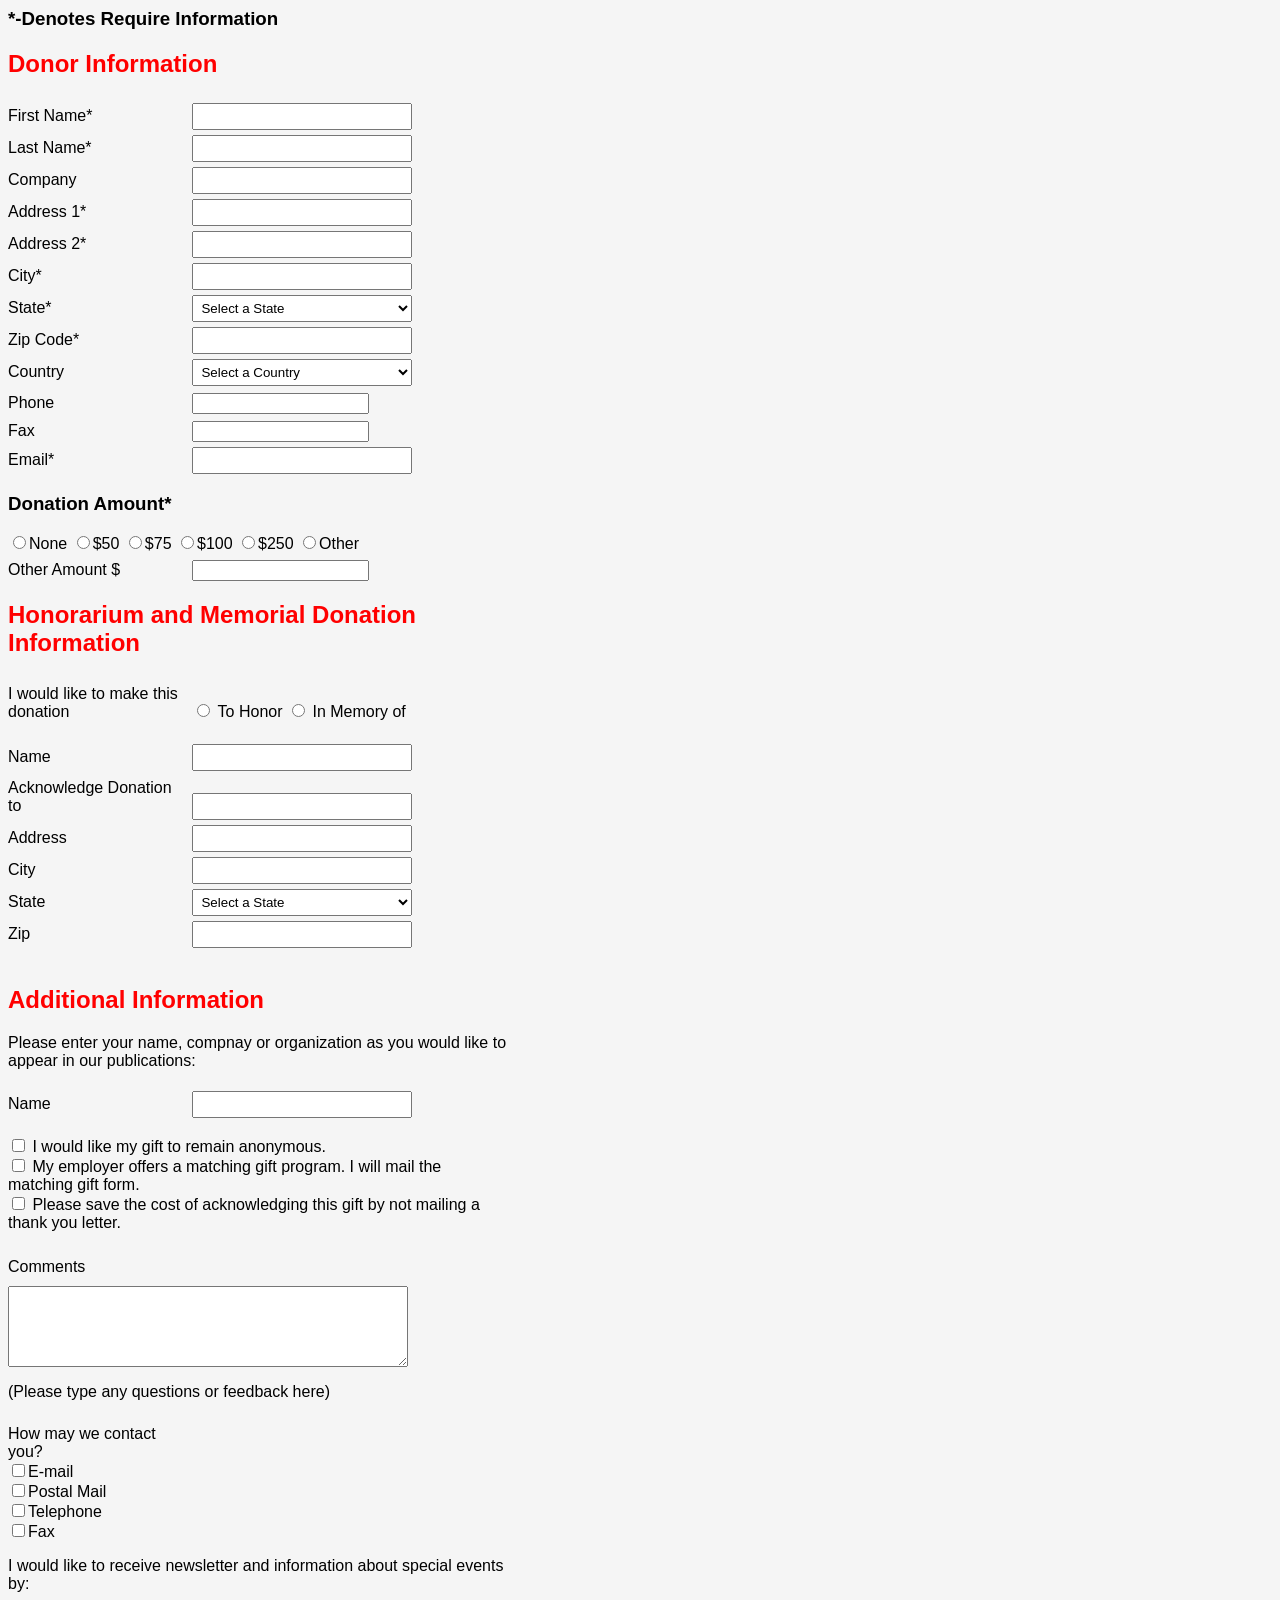
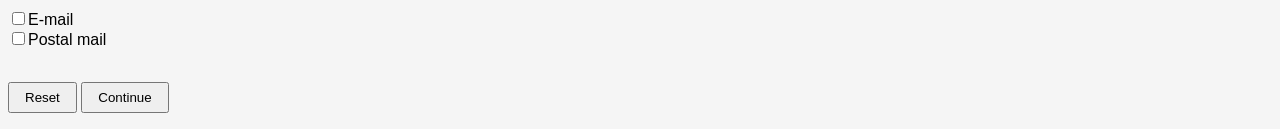
<file: form layout/index.html>
<html>
<head>
    <title> Donation Form</title>
    <link rel="stylesheet" href="stylesheet.css">
</head>
<body>
    <h3>*-Denotes Require Information</h3>
    
    <h2 class="title">Donor Information </h2>
 <form action="confirmation.html">
    <label>First Name*</label>
    <input type="text" required><br>

    <label>Last Name*</label>
    <input type="text"required><br>

    <label>Company</label>
    <input type="text"required><br>
    
    <label>Address 1*</label>
    <input type="text"required><br>

    <label>Address 2*</label>
    <input type="text"required><br>

    <label>City*</label>
    <input type="text"required><br>

    <label>State*</label>
    <select required>
        <option>Select a State</option>
        <option>Dhaka</option>
        <option>Khulna</option>
        <option>Chittagong</option>
    </select> <br>

    <label>Zip Code*</label>
    <input type="text"required><br>
    

    <label>Country</label>
    <select required>
        <option>Select a Country </option>
        <option>Bangladesh</option>
        <option>Australia</option>
        <option>USA</option>
    </select> <br>
    

    <label>Phone</label>
    <input type="number" required><br>

    <label>Fax</label>
    <input type="number"><br>

    <label>Email*</label>
    <input type="email"><br>

    <h3>Donation Amount*</h3>
    <input type="radio" name="donation">None
    <input type="radio" name="donation">$50
    <input type="radio" name="donation">$75
    <input type="radio" name="donation">$100
    <input type="radio" name="donation">$250
    <input type="radio" name="donation">Other

    <br>

    <label>Other Amount $</label>
    <input type="number" required>

    <h2 class="title">Honorarium and Memorial Donation Information</h2>

<label>I would like to make this donation</label>

<input type="radio" name="honor"> To Honor
<input type="radio" name="honor"> In Memory of
<br><br>

<label>Name</label>
<input type="text"><br>

<label>Acknowledge Donation to</label>
<input type="text"><br>

<label>Address</label>
<input type="text"><br>

<label>City</label>
<input type="text"><br>

<label>State</label>
<select>
<option>Select a State</option>
<option>Dhaka</option>
<option>Chittagong</option>
<option>Khulna</option>
</select>
<br>

<label>Zip</label>
<input type="text"><br><br>

    <h2>Additional Information</h2>
    <p>Please enter your name, compnay or organization as you would like to appear in our publications:</p>
     <label> Name</label>
     <input type="text"required>
     <br>
     <br>

     <input type="checkbox"> I would like my gift to remain anonymous.<br>
     <input type="checkbox"> My employer offers a matching gift program. I will mail the matching gift form.<br>
    <input type="checkbox"> Please save the cost of acknowledging this gift by not mailing a thank you letter.<br><br>     

     <label>Comments</label><br>
<textarea rows="5" cols="50"></textarea>
<p>(Please type any questions or feedback here)</p>
       
<label>How may we contact you?</label><br>
<input type="checkbox">E-mail <br>
<input type="checkbox">Postal Mail <br>
<input type="checkbox">Telephone <br>
<input type="checkbox">Fax <br>
 <p>I would like to receive newsletter and information about special events by:</p>
 <input type="checkbox">E-mail<br>
 <input type="checkbox">Postal mail<br><br>

 <button type="reset">Reset</button>
 <button type="submit">Continue</button>
</form>
</body>
</html>
</file>
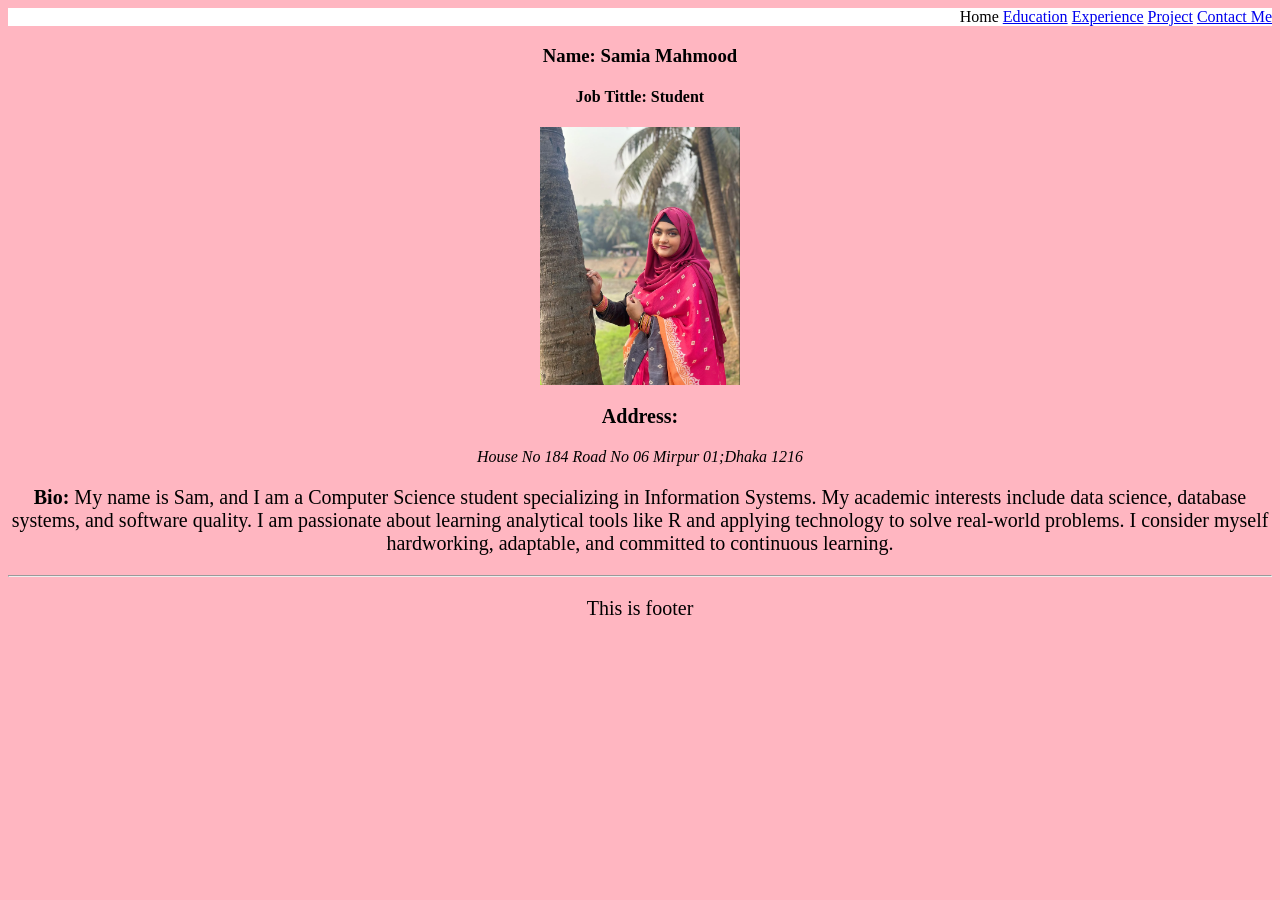
<file: Portfolio/index.html>
<html>
    <head>
        <title>Homepage</title>
        <link rel="stylesheet" type="text/css" href="css/style.css">
    </head>
    <body>
        <!-- Navigation -->
        <header>
            <nav>
                <ul>
                    <li>Home</li>
                    <li><a href="html/educations.html">Education</a></li>
                    <li><a href="html/experience.html">Experience</a></li>
                    <li><a href="html/projects.html">Project</a></li>
                    <li><a href="html/contactme.html">Contact Me</a></li>
                </ul>
            </nav>
        </header>

        <h3 class="decoration">Name: Samia Mahmood</h3>
        <h4 class="decoration">Job Tittle: Student</h4>
        <img src="IMG/new_pic.png" width="200">
        <p class="decoration"> <b>Address:</b><Address class="decoration"> House No 184 Road No 06 Mirpur 01;Dhaka 1216</Address></p>
        <p class="decoration">
            <b>Bio:</b> My name is Sam, and I am a Computer Science student specializing in Information Systems. My academic interests include data science, database systems, and software quality. I am passionate about learning analytical tools like R and applying technology to solve real-world problems. I consider myself hardworking, adaptable, and committed to continuous learning.
        </p>
        <hr>
        <!-- <h3>Navigation</h3>
        <ul>
            <li><a href="html/educations.html">Educations</a></li>
            <li><a href="html/experience.html">Experience</a></li>
            <li><a href="html/projects.html">Projects</a></li>
            <li><a href="html/contactme.html">Contact Me</a></li>
        </ul> -->


        <footer>
            <p class="decoration">This is footer</p>
        </footer>
    </body>

</html>
</file>
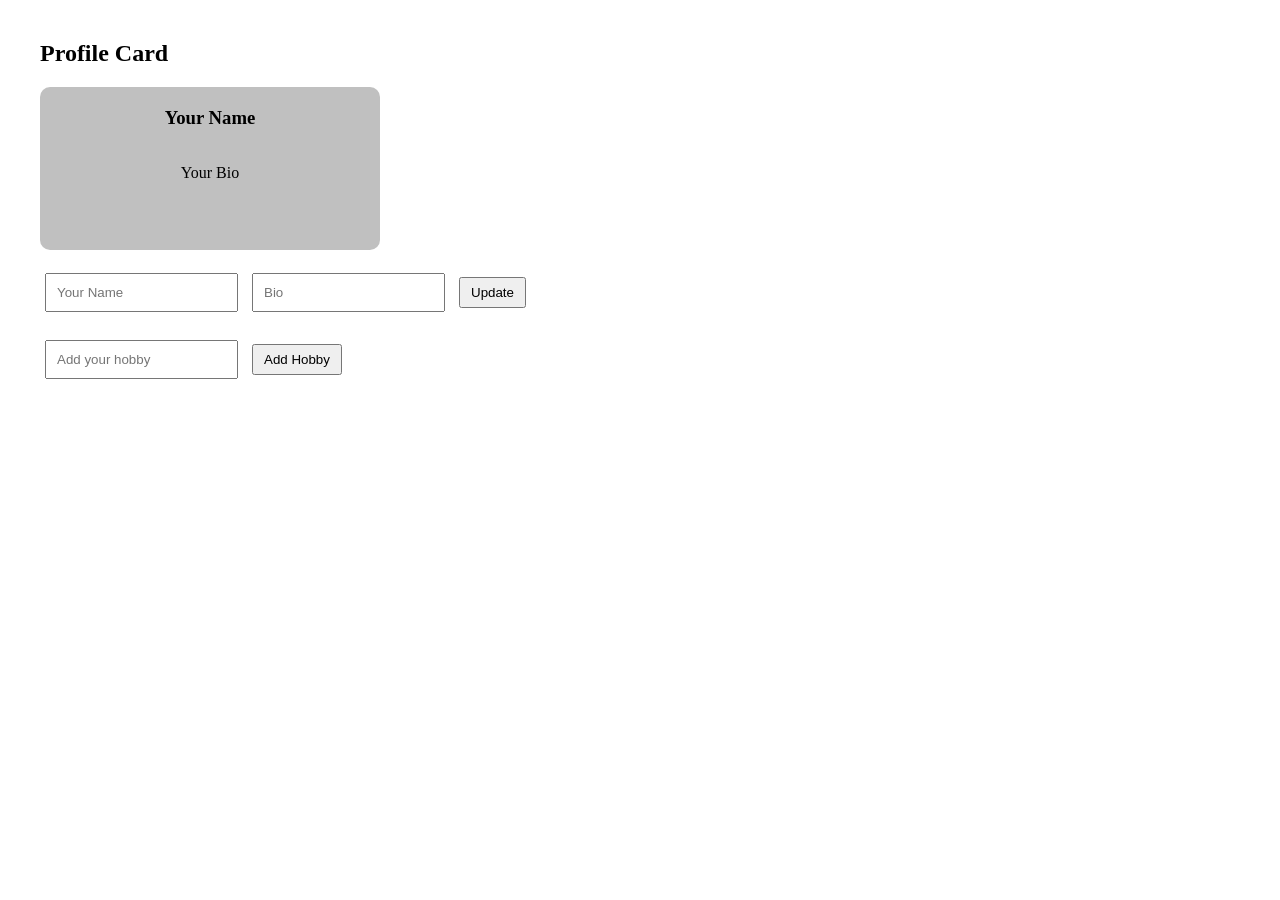
<file: dom-project/Profile/index.html>
<html>

<head>
  <title>Profile Card Editor</title>
  <link rel="stylesheet" href="style.css">
</head>
<body>
  <h2>Profile Card</h2>

  
  

  <div id="card">

    <h3 id="pname">Your Name</h3>
    <p id="pbio">Your Bio</p>
    <ul id="hobbyList"></ul>
  </div>

  <div>
    <span id="errName" class="errHobby"></span><br>
    <input placeholder="Your Name" id="name">

    
    <input placeholder="Bio" id="bio">

    <button onclick="updateProfile()">Update</button>
  </div>

  <span id="errHobby" class="errHobby"></span><br>
  <input placeholder="Add your hobby" id="hobby">
  <button id="addHbby" onclick="addHobby()">Add Hobby</button>
  
  <script src="script.js"></script>
</body>


</html>
</file>
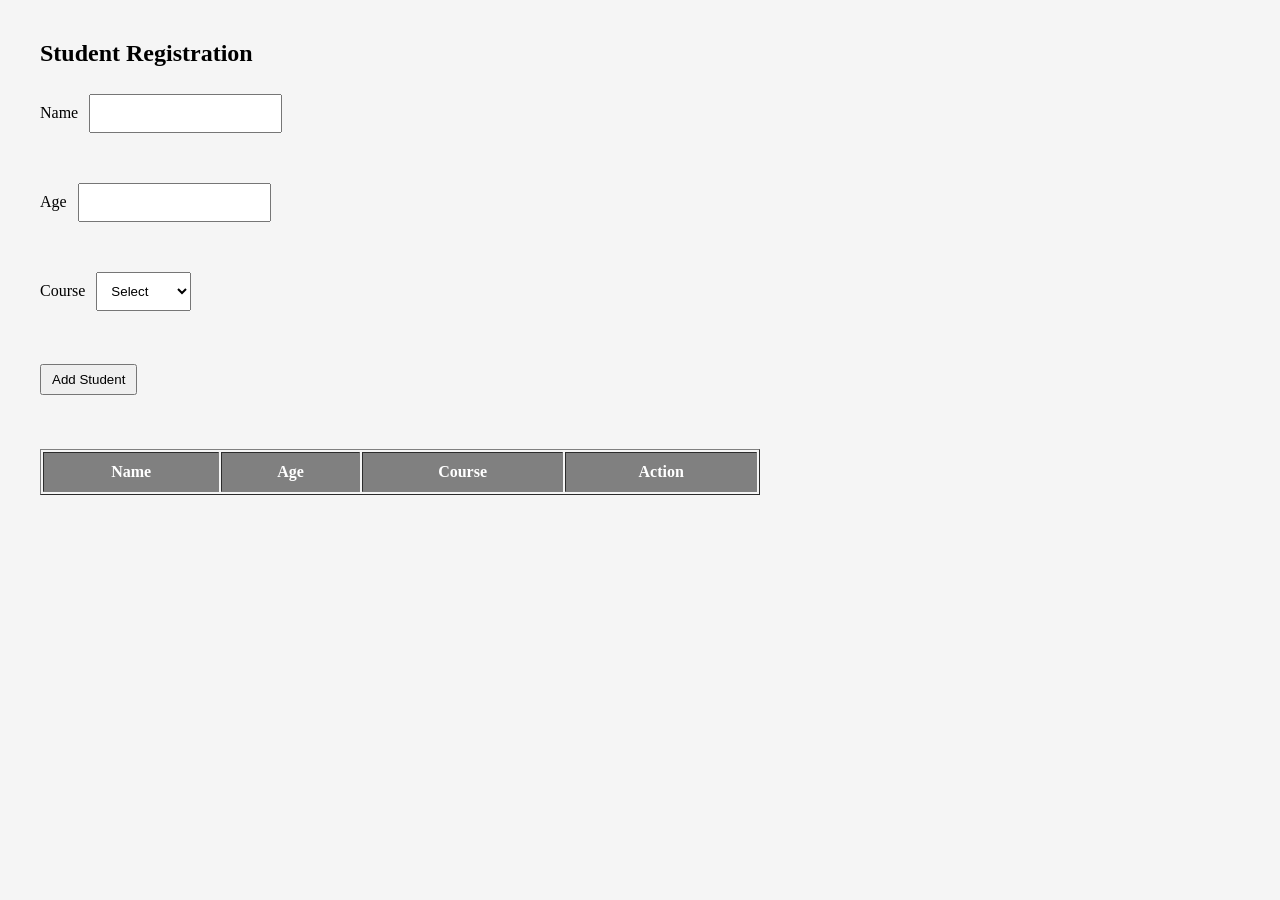
<file: dom-project/Student/index.html>
<html>
<head>
<title>Student Registration</title>
<link rel="stylesheet" href="style.css">
</head>

<body>

<h2>Student Registration</h2>

<form id="form">

Name
<input type="text" id="name"> <br>
<span id="errName" class="errMsg"></span>

<br><br>

Age
<input type="number" id="age"> <br> 
<span id="errAge" class="errMsg"></span>

<br><br>

Course
<select id="course">
<option value="">Select</option>
<option>Ml</option>
<option>Webtech</option>
<option>Maths</option>
</select>
<br>
<span id="errCourse" class="errMsg"></span>
<br><br>

<button type="button" id="RegistrationForm">Add Student</button>

</form>

<br>

<table border="1" id="table">

<tr>
<th>Name</th>
<th>Age</th>
<th>Course</th>
<th>Action</th>
</tr>

</table>

<script src="script.js"></script>

</body>
</html>
</file>
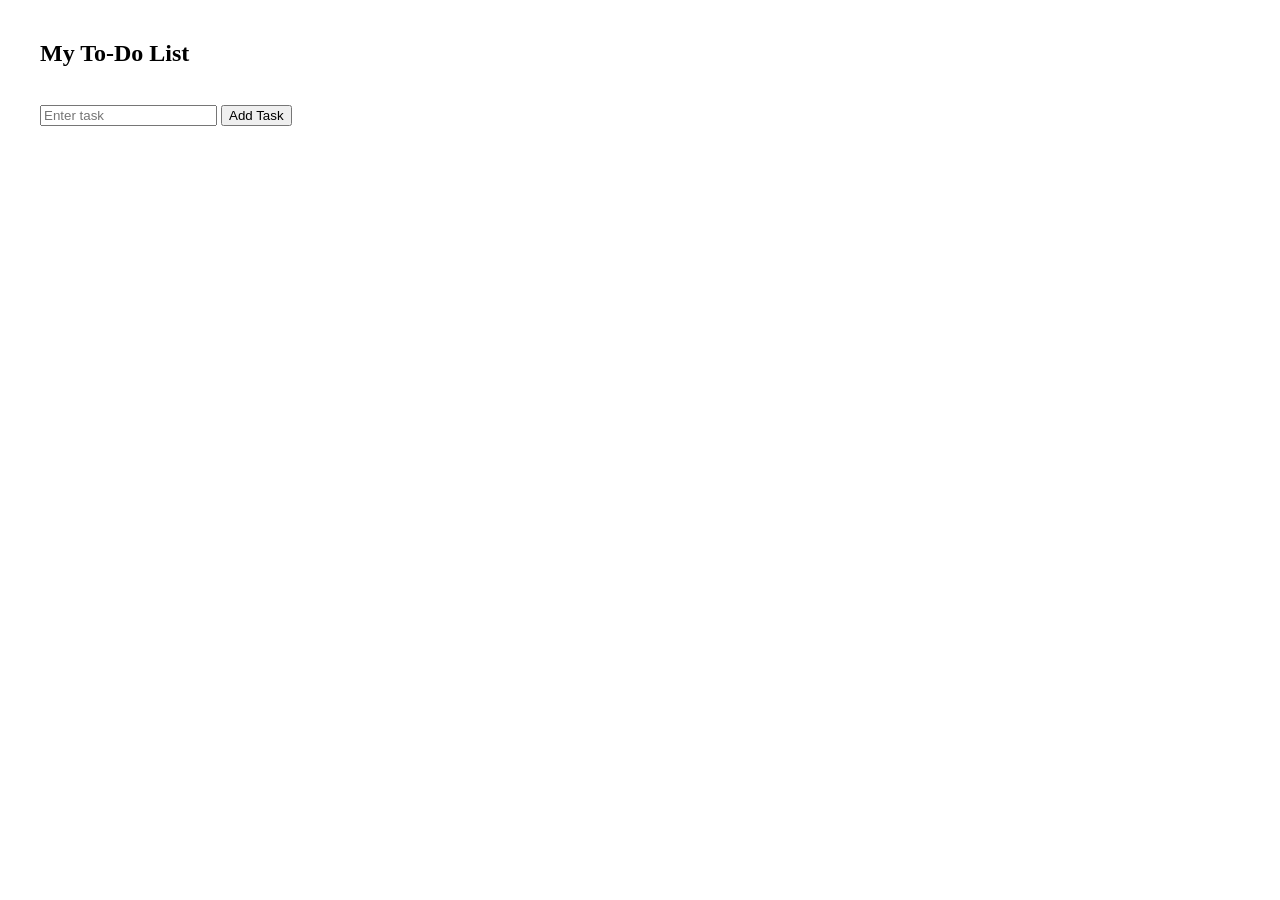
<file: dom-project/To-do/index.html>
<html>
    <head>
        <title> To Do App</title>
        <link rel="stylesheet" href="style.css">
    </head>
    <body>

        <h2> My To-Do List</h2>

        <span id="Error"></span> <br>
        <input type = "text" id="taskInput" placeholder="Enter task">
        <button id="addBtn">Add Task</button>

        <!-- <p id="Error"></p> -->

        <ul id ="taskList"></ul>

        <script src="script.js"></script>
    </body>
 </html>
</file>
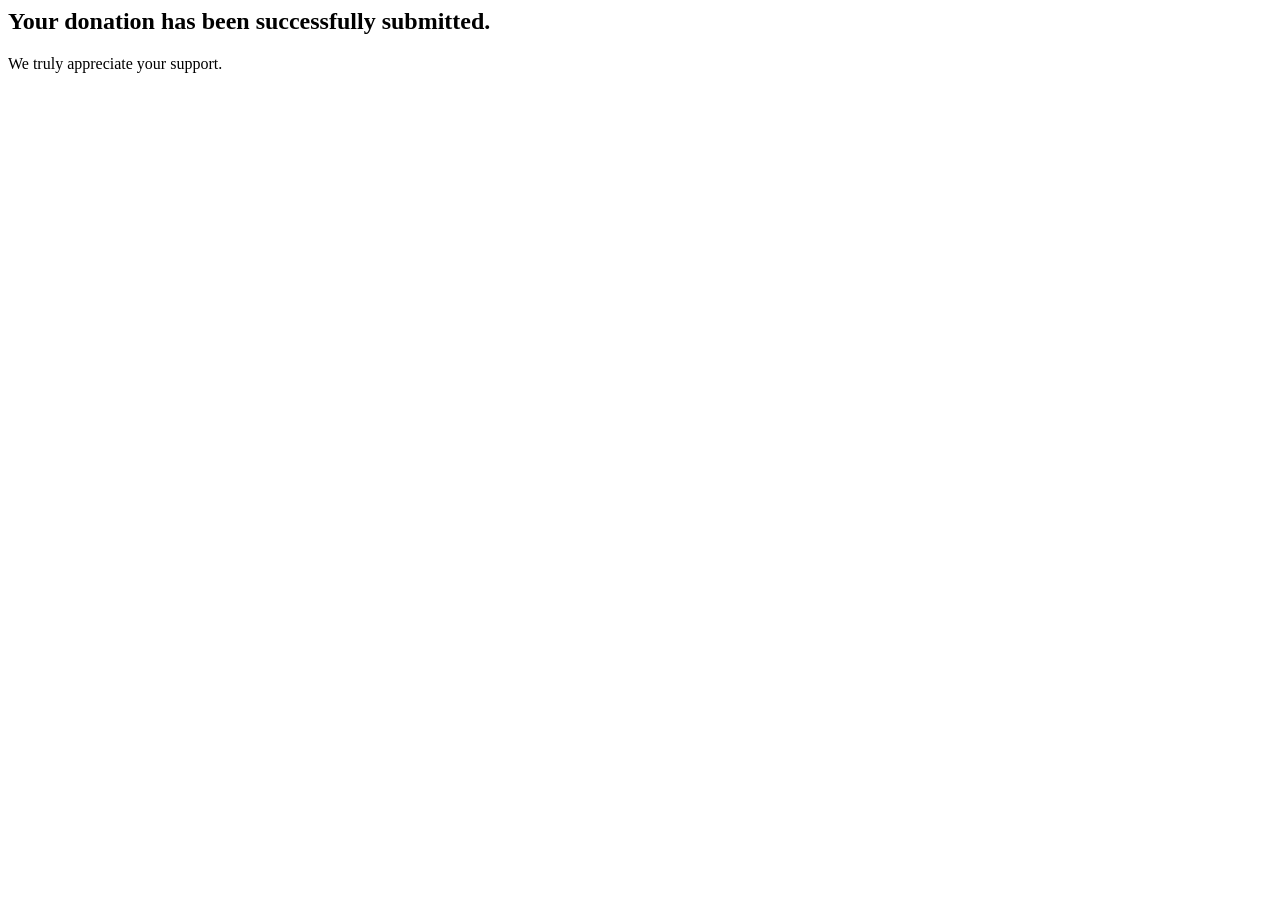
<file: form layout/confirmation.html>
<html>
    <head>
        <title>Confirmation </title>
    </head>
    <body>
        <h2>Your donation has been successfully submitted.</h2>

           <p>We truly appreciate your support.</p> <br>
        
    </body>
</html>
</file>
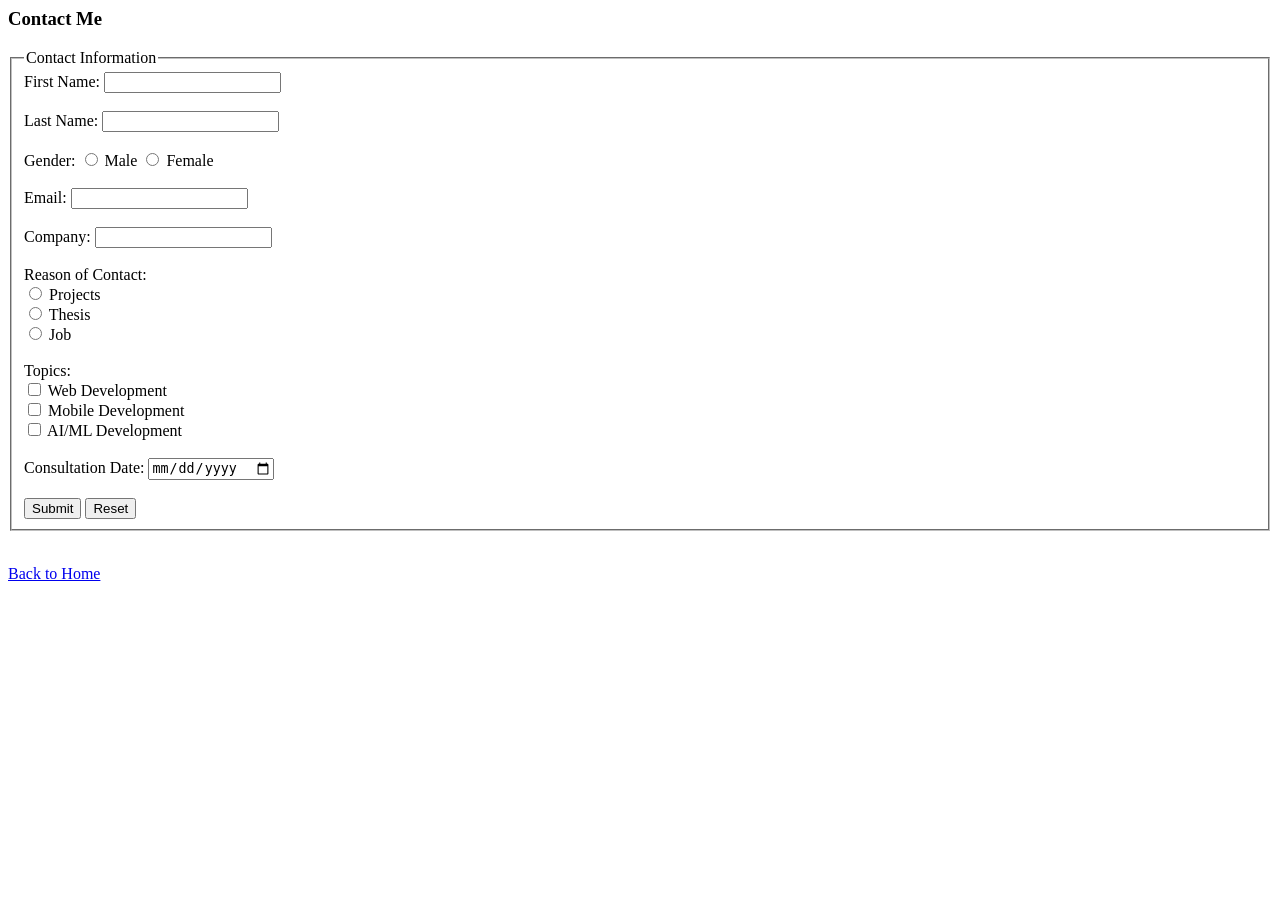
<file: Portfolio/html/contactme.html>
<html>
    <head>
        <title>Contact Me</title>
    </head>
    <body>
        <h3>Contact Me</h3>
        <form>
<form method="post">
    <fieldset>
        <legend>Contact Information</legend>

        <label>First Name:</label>
        <input type="text" name="first_name" required>
        <br><br>

        <label>Last Name:</label>
        <input type="text" name="last_name" required>
        <br><br>

        <label>Gender:</label>
        <input type="radio" name="gender" value="Male" required> Male
        <input type="radio" name="gender" value="Female"> Female
        <br><br>

        <label>Email:</label>
        <input type="email" name="email" required>
        <br><br>


                
        <label>Company:</label>
        <input type="text" name="company">
        <br><br>

        <label>Reason of Contact:</label><br>
        <input type="radio" name="reason" value="Projects" required> Projects<br>
        <input type="radio" name="reason" value="Thesis"> Thesis<br>
        <input type="radio" name="reason" value="Job"> Job
        <br><br>

        <label>Topics:</label><br>
        <input type="checkbox" name="topics[]" value="Web Development" required> Web Development<br>
        <input type="checkbox" name="topics[]" value="Mobile Development"> Mobile Development<br>
        <input type="checkbox" name="topics[]" value="AI/ML Development"> AI/ML Development
        <br><br>

        <label>Consultation Date:</label>
        <input type="date" name="consultation_date" required>
        <br><br>

        <input type="submit" value="Submit">
        <input type="reset" value="Reset">


            </table>

        </fieldset>

    </form>

    <br>
    <a href="../index.html">Back to Home</a>

    </form>
</body>
</html>
</file>
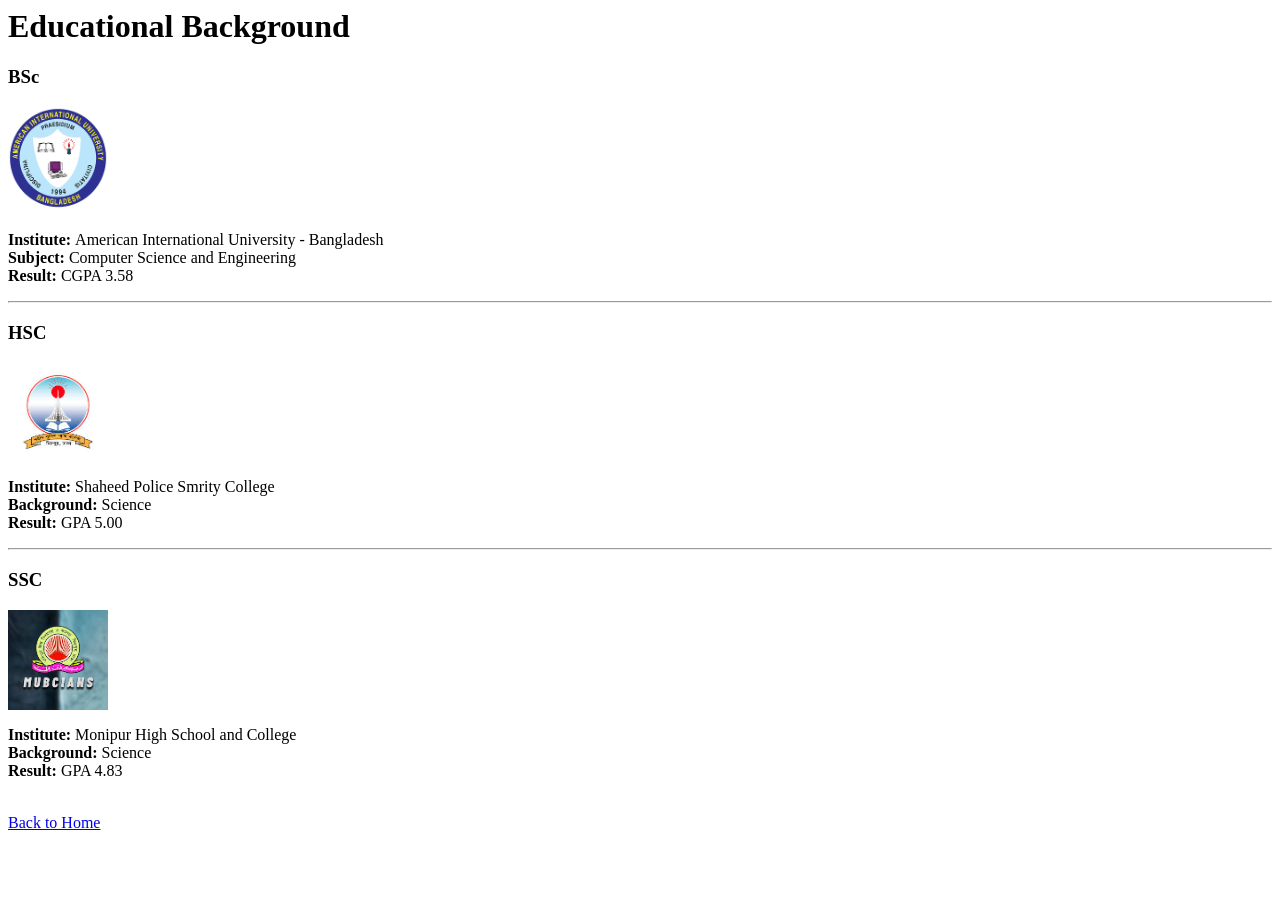
<file: Portfolio/html/educations.html>
<html>
    <head>
        <title>Educations</title>
    </head>
    <body>
        <h1>Educational Background</h1>
        <h3>BSc</h3>
        <img src="../IMG/AIUB.png" width="100">
        <p>
            <b>Institute: </b> American International University - Bangladesh <br>
            <b>Subject: </b> Computer Science and Engineering <br>
            <b>Result: </b> CGPA 3.58
        </p>
        <hr>
         <h3>HSC</h3>
         <img src="../IMG/SPSC.jpg" width="100">
        <p>
            <b>Institute: </b> Shaheed Police Smrity College<br>
            <b>Background: </b> Science  <br>
            <b>Result: </b> GPA 5.00
        </p>
        <hr>
         <h3>SSC</h3>
         <img src="../IMG/MUBC.jpg" width="100">
        <p>
            <b>Institute: </b> Monipur High School and College<br>
            <b>Background: </b> Science <br>
            <b>Result: </b> GPA 4.83
        </p>
        <br>
<a href="../index.html">Back to Home</a>
        

    </body>



</html>
</file>
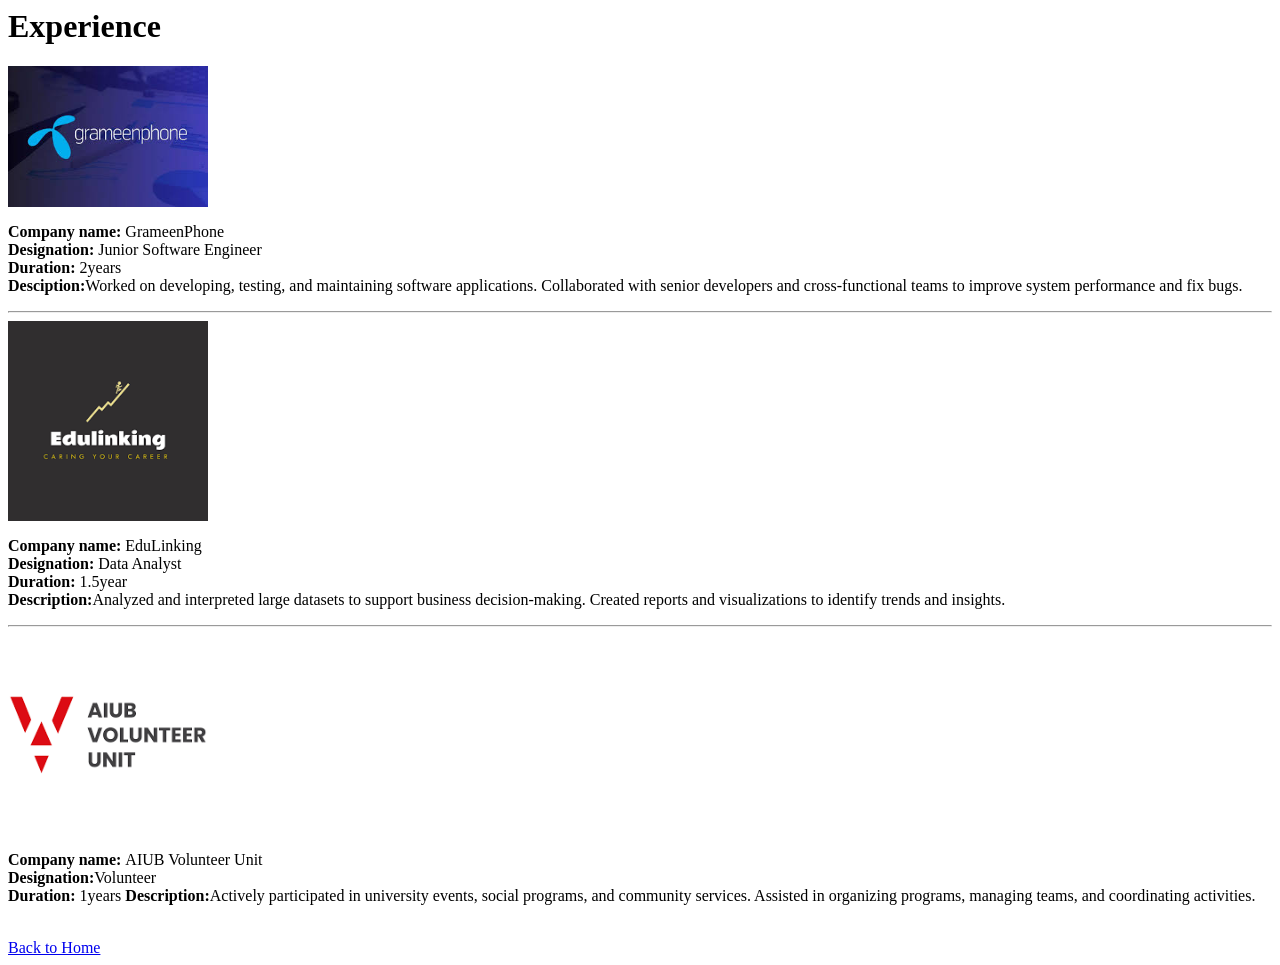
<file: Portfolio/html/experience.html>
<html>
    <head>
        <title>Experience</title>
    </head>
    <body>
        <h1>Experience</h1>
        <img src="../IMG/grameen.jpg" width="200">
        <p>
            <b>Company name: </b> GrameenPhone <br>
            <b>Designation: </b>Junior Software Engineer <br>
            <b>Duration: </b> 2years<br>
            <b>Desciption:</b>Worked on developing, testing, and maintaining software applications. Collaborated with senior developers and cross-functional teams to improve system performance and fix bugs.
            </p>
        <hr>
        <img src="../IMG/Edulinking].png" width="200">
        <p>
            <b>Company name: </b> EduLinking <br>
            <b>Designation:</b> Data Analyst<br>
            <b>Duration: </b> 1.5year <br>
            <b>Description:</b>Analyzed and interpreted large datasets to support business decision-making. Created reports and visualizations to identify trends and insights.
            <b></b>
        </p>
        <hr>
        <img src="../IMG/VUNIT.png" width="200">
        <p>
            <b>Company name: </b> AIUB Volunteer Unit <br>
            <b>Designation:</b>Volunteer<br>
            <b>Duration: </b> 1years
            <b>Description:</b>Actively participated in university events, social programs, and community services. Assisted in organizing programs, managing teams, and coordinating activities.
            <b></b>
        </p>
        <br>
        <a href="../index.html">Back to Home</a>







    </body>












</html>
</file>
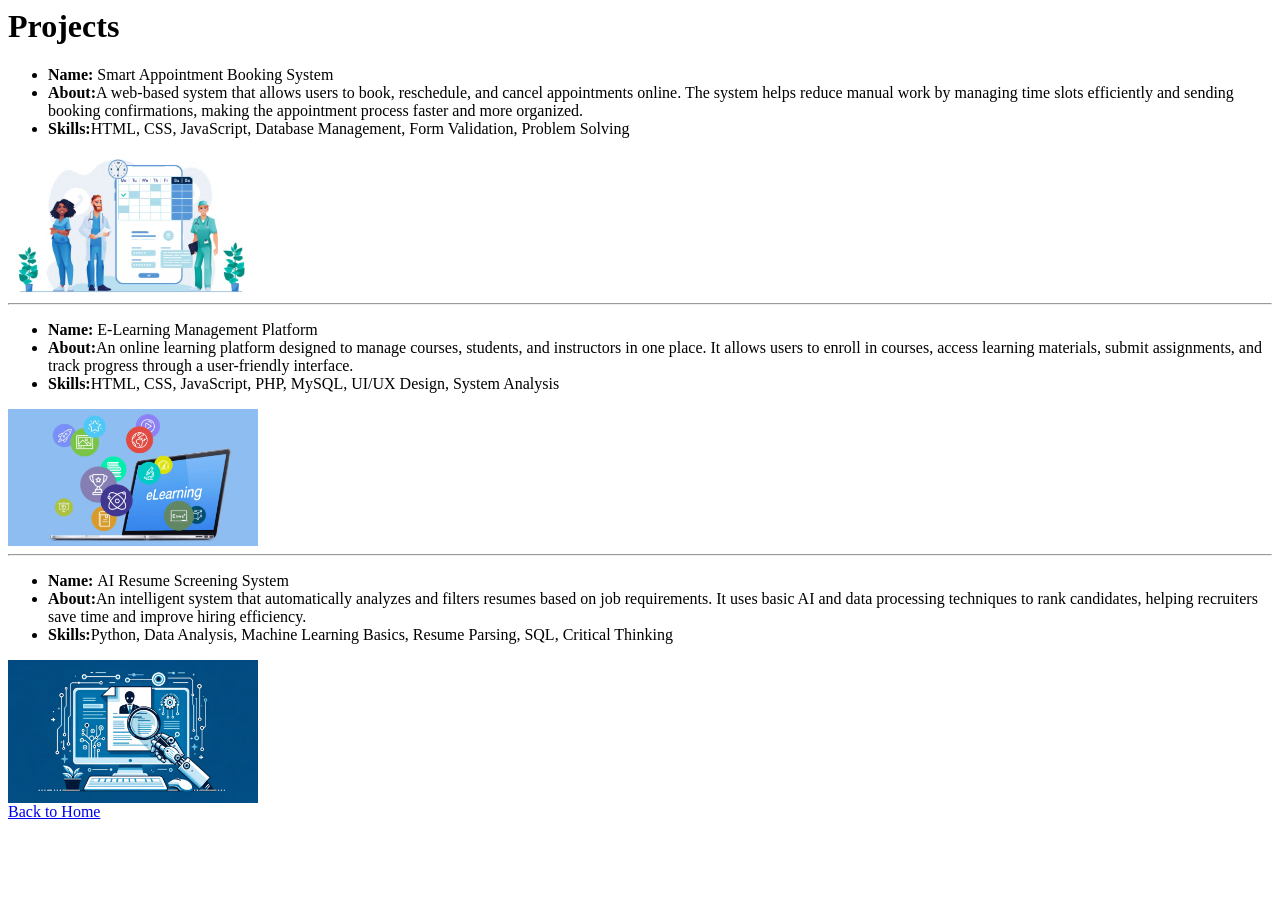
<file: Portfolio/html/projects.html>
<html>
    <head>
        <title>Projects</title>
    </head>
    <body>
        <h1>Projects</h1>
        <p>
            <ul>
            <li><b>Name: </b>Smart Appointment Booking System <br></li>
            <li><b>About:</b>A web-based system that allows users to book, reschedule, and cancel appointments online. The system helps reduce manual work by managing time slots efficiently and sending booking confirmations, making the appointment process faster and more organized.</b></li>
            <li><b>Skills:</b>HTML, CSS, JavaScript, Database Management, Form Validation, Problem Solving</li>
            </ul>
        </p>
        <img src="../IMG/smart_booking" width="250">
        <hr>
         <p>
            <ul>
           <li><b>Name: </b>E-Learning Management Platform <br></li>
            <li><b>About:</b>An online learning platform designed to manage courses, students, and instructors in one place. It allows users to enroll in courses, access learning materials, submit assignments, and track progress through a user-friendly interface.<br></li>
            <li><b>Skills:</b>HTML, CSS, JavaScript, PHP, MySQL, UI/UX Design, System Analysis</li>
            </ul>
        </p>
        <img src="../IMG/e_learning" width="250">
        <hr>
         <p>
            <ul>
            <li><b>Name: </b>AI Resume Screening System <br></li>
            <li><b>About:</b>An intelligent system that automatically analyzes and filters resumes based on job requirements. It uses basic AI and data processing techniques to rank candidates, helping recruiters save time and improve hiring efficiency.<br></li>
            <li><b>Skills:</b>Python, Data Analysis, Machine Learning Basics, Resume Parsing, SQL, Critical Thinking</li>
            </ul>
        </p>
        <img src="../IMG/AI" width="250">
        <br>
       <a href="../index.html">Back to Home</a>
       
     </body>





</html>
</file>
<file: form layout/stylesheet.css>
body{
background-color:whitesmoke;
font-family:Arial;
margin: left 40px;
}

form
{
    width: 500px;
}

h2{
    color: red;
    margin-top: 20px;
}

label{
    display: inline-block;
    width: 180px;
    margin-top: 8px;
}

input[type=text],
input[type=email],
select{
    width: 220px;
    padding: 4px;
    margin-top: 5px;
}

textarea{
    width: 400px;
    margin-top: 10px;
}

button {
    padding: 6px 15px;
    margin-top: 15px;
}

.star{
    color:red
}
</file>
<file: Portfolio/css/style.css>
/* *{
    text-align: center;
} */

body{
    background-color: lightpink;
}

li {
    list-style: none;
    display: inline-block;
}

img{
    display: block;
    margin: 0 auto;
}

nav{
    background-color: white;
    text-align: right !important;
}

p{
    font-size: 20px;
}

.decoration{
    text-align: center;
}
</file>
<file: dom-project/Profile/style.css>
body{
font-family: 'Times New Roman', Times, serif;
margin:40px;
background:white;
}

h2{
color:black;
}

input{
padding: 10px;
margin:5px;
}

button{
padding:6px 10px;
margin:5px;
cursor:pointer;
}

#card{
width:300px;
padding:20px;
margin-top:20px;
border-radius:10px;
background:white;
box-shadow:10px gray;
background-color: silver;

display:flex;
flex-direction:column;
align-items:center;
justify-content:center;
text-align:center;
}

#card h3{
margin-top:0;
}

#hobbyList li{
margin:5px 0;
}

.errHobby{
    color: red;
}
</file>
<file: dom-project/Student/style.css>
body{
font-family: 'Times New Roman', Times, serif;
margin:40px;
background:whitesmoke;
}

h2{
color:black;
}

input, select{
padding: 10px;
margin: 7px;;
}

button{
padding:6px 10px;
margin-top:10px;
cursor:pointer;
}

table{
margin-top:20px;
width:60%;
}

th, td{
padding:10px;
text-align:center;
}

th{
background:grey;
color:white;
}

tr:hover{
background:gray;
}

.errMsg{
    color: red;
}
</file>
<file: dom-project/To-do/style.css>
body
{
    font-family: 'Times New Roman', Times, serif;
    margin: 40px;
}

li
{
    padding: 10px;
    margin: 5px;
    background-color: whitesmoke;
}

.completed
{
    text-decoration: line-through;
    color: beige;
}
 #error
 {
    color: tomato;
 }
</file>
